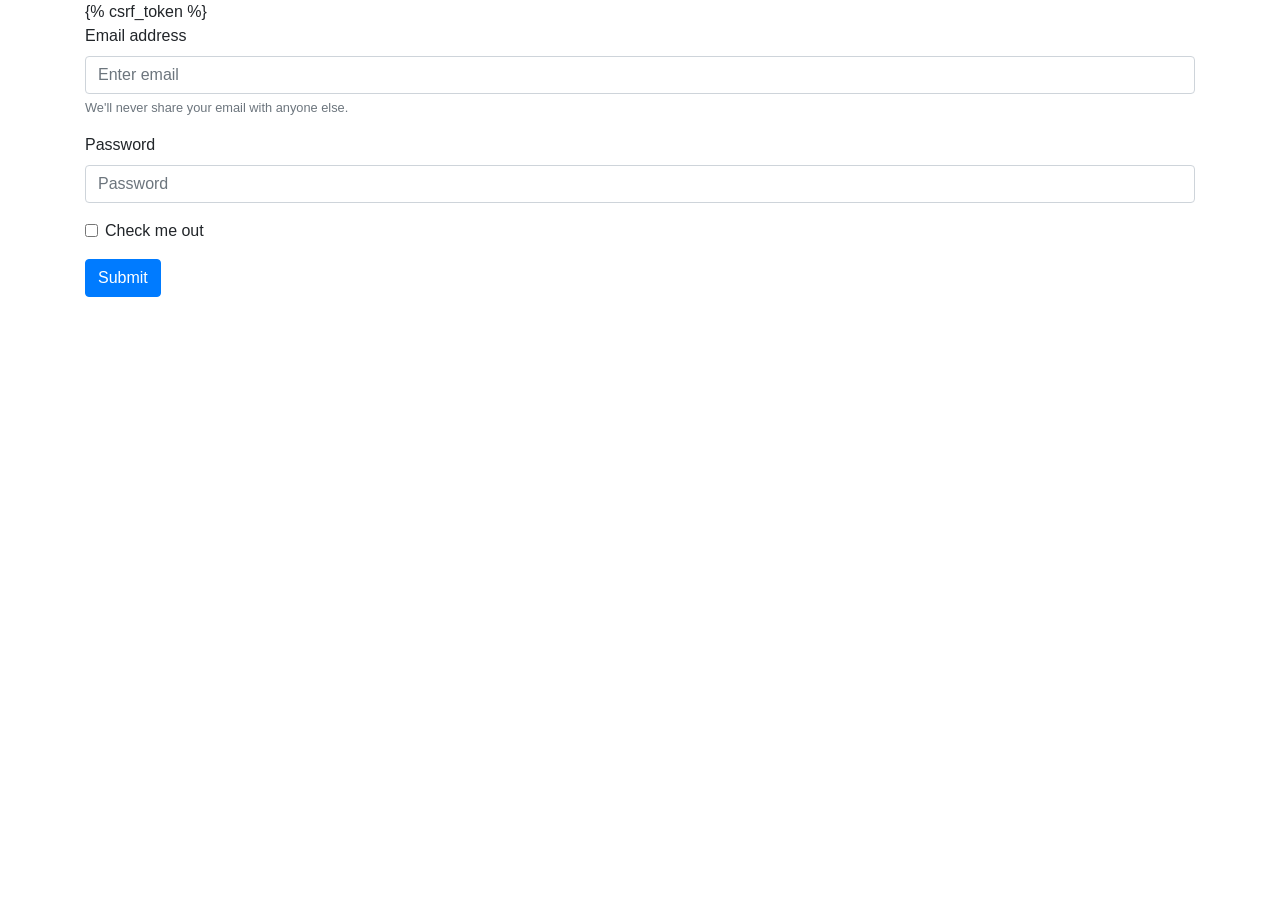
<file: ben/templates/form.html>
<!doctype html>
<html lang="en">
  <head>
    <!-- Required meta tags -->
    <meta charset="utf-8">
    <meta name="viewport" content="width=device-width, initial-scale=1, shrink-to-fit=no">

    <!-- Bootstrap CSS -->
    <link rel="stylesheet" href="https://cdn.jsdelivr.net/npm/bootstrap@4.1.3/dist/css/bootstrap.min.css" integrity="sha384-MCw98/SFnGE8fJT3GXwEOngsV7Zt27NXFoaoApmYm81iuXoPkFOJwJ8ERdknLPMO" crossorigin="anonymous">

    <title>Hello, world!</title>
  </head>
  <body>
 <div class="container">
    <form action="." method="post">
        {% csrf_token %}
        <div class="form-group">
          <label for="exampleInputEmail1">Email address</label>
          <input type="email" class="form-control" id="exampleInputEmail1" name="email" aria-describedby="emailHelp" placeholder="Enter email">
          <small id="emailHelp" class="form-text text-muted">We'll never share your email with anyone else.</small>
        </div>
        <div class="form-group">
          <label for="exampleInputPassword1">Password</label>
          <input type="password" class="form-control" id="exampleInputPassword1" name="password" placeholder="Password">
        </div>
        <div class="form-group form-check">
          <input type="checkbox" class="form-check-input" id="exampleCheck1">
          <label class="form-check-label" for="exampleCheck1">Check me out</label>
        </div>
        <button type="submit" class="btn btn-primary">Submit</button>
      </form>
    </div>
    <!-- Optional JavaScript -->
    <!-- jQuery first, then Popper.js, then Bootstrap JS -->
    <script src="https://code.jquery.com/jquery-3.3.1.slim.min.js" integrity="sha384-q8i/X+965DzO0rT7abK41JStQIAqVgRVzpbzo5smXKp4YfRvH+8abtTE1Pi6jizo" crossorigin="anonymous"></script>
    <script src="https://cdn.jsdelivr.net/npm/popper.js@1.14.3/dist/umd/popper.min.js" integrity="sha384-ZMP7rVo3mIykV+2+9J3UJ46jBk0WLaUAdn689aCwoqbBJiSnjAK/l8WvCWPIPm49" crossorigin="anonymous"></script>
    <script src="https://cdn.jsdelivr.net/npm/bootstrap@4.1.3/dist/js/bootstrap.min.js" integrity="sha384-ChfqqxuZUCnJSK3+MXmPNIyE6ZbWh2IMqE241rYiqJxyMiZ6OW/JmZQ5stwEULTy" crossorigin="anonymous"></script>
  </body>
</html>
</file>
